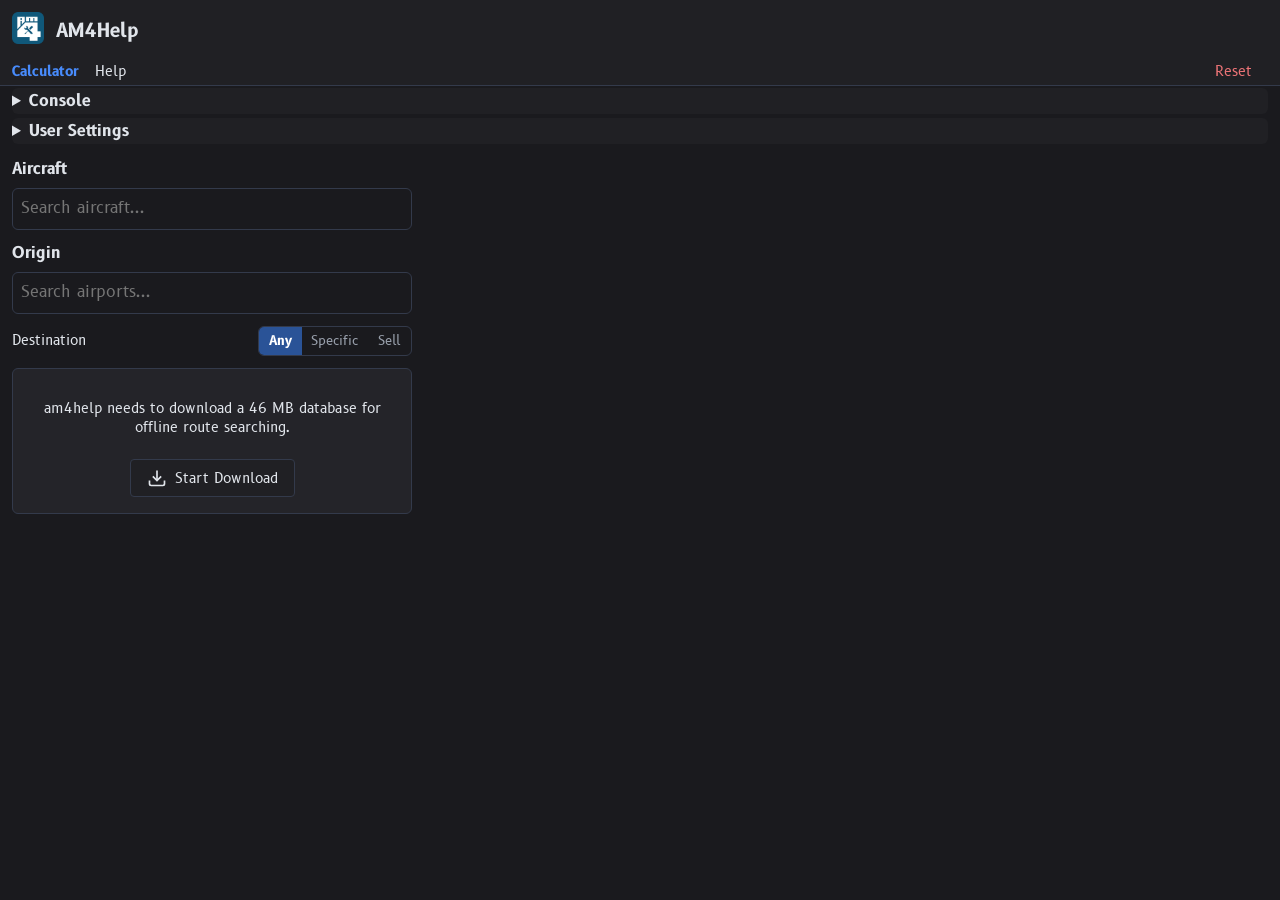
<file: index.html>
<!doctype html><html lang=en><title>AM4Help</title><meta charset=UTF-8><meta content="Tools and utilities for the game Airline Manager 4." name=description><meta content="no-cache, no-store, must-revalidate" http-equiv=Cache-Control><meta content=no-cache http-equiv=Pragma><meta content=0 http-equiv=Expires><script type=module>import init, * as bindings from '/am4-web-2c503ecb02fe1824.js';
const wasm = await init({ module_or_path: '/am4-web-2c503ecb02fe1824_bg.wasm' });


window.wasmBindings = bindings;


dispatchEvent(new CustomEvent("TrunkApplicationStarted", {detail: {wasm}}));</script><link href=/app.module-b5bdf71c7cbba7c1.css rel=stylesheet><link href=assets/img/icons/logo-32.png rel=icon sizes=32x32><link href=assets/img/icons/logo-196.png rel=icon sizes=196x196><link href=assets/img/icons/logo-512.png rel=icon sizes=512x512><link href=assets/img/icons/logo-196.png rel=apple-touch-icon><link href=manifest.json rel=manifest><meta content=#383338 name=theme-color><meta content="width=device-width,initial-scale=1,viewport-fit=cover" name=viewport><script>const isIos=()=>{const a=window.navigator.userAgent.toLowerCase();return /iphone|ipad|ipod/.test(a)};const isInStandaloneMode=()=>`standalone` in window.navigator&&window.navigator.standalone;if(isIos()&&!isInStandaloneMode()){this.setState({showInstallMessage:!0})};if(`serviceWorker` in navigator){navigator.serviceWorker.register(`/sw.js`).catch(a=>console.error(`sw registration failed`,a))}</script><link crossorigin href=/am4-web-2c503ecb02fe1824.js rel=modulepreload><link as=fetch crossorigin href=/am4-web-2c503ecb02fe1824_bg.wasm rel=preload type=application/wasm></head><body></body></html>
</file>
